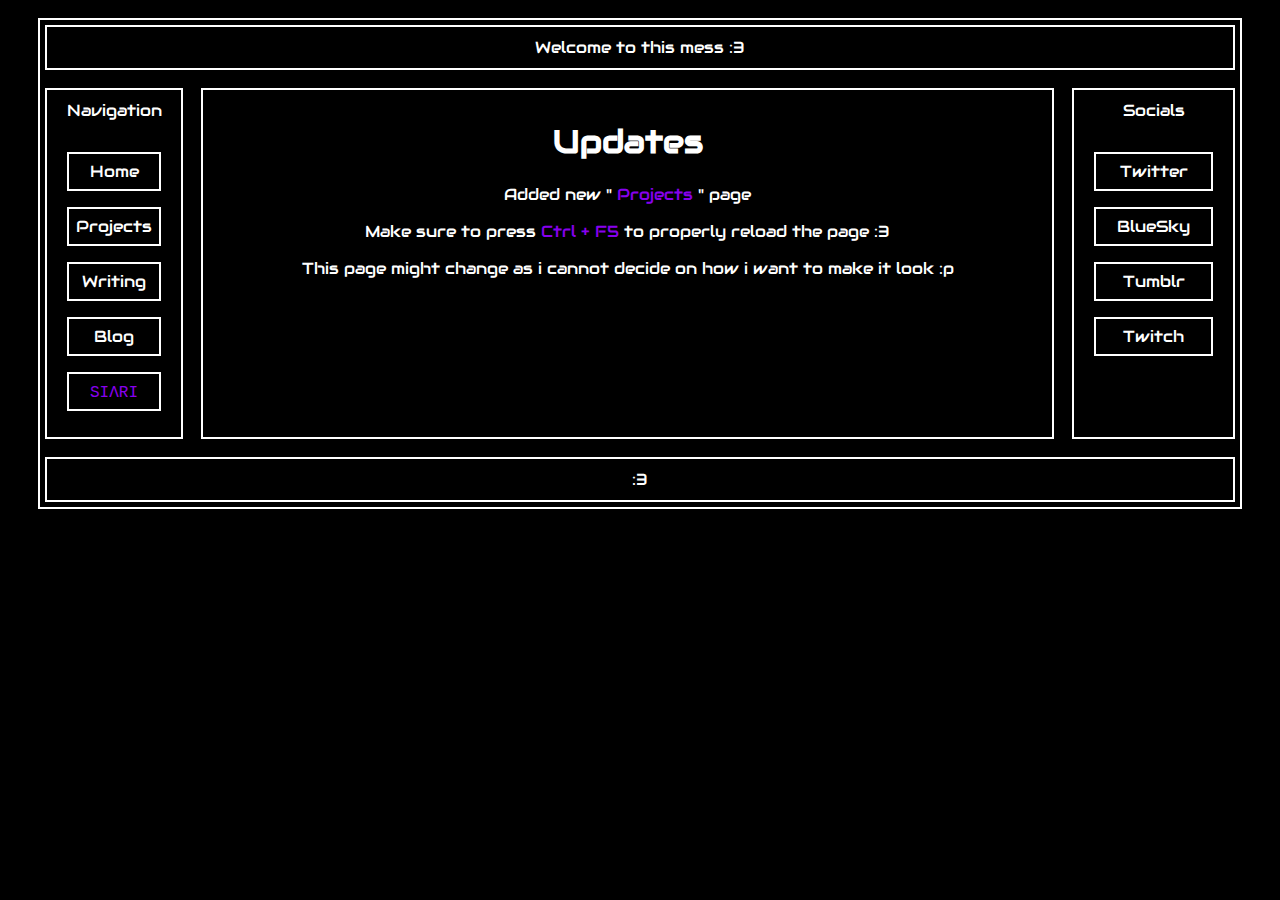
<file: index.html>
<!DOCTYPE html>
<html lang="en">
  <head>
    <meta charset="UTF-8" />
    <meta name="viewport" content="width=device-width, initial-scale=1.0" />
    <meta http-equiv="cache-control" content="no-cache" />
    <meta http-equiv="expires" content="0" />
    <meta http-equiv="pragma" content="no-cache" />

    <!--[CCS]-->
    <link rel="stylesheet" type="text/css" href="/css/config.css" />
    <link rel="stylesheet" type="text/css" href="/css/style.css" />

    <title>Oh, Hello :3</title>
  </head>
  <body>
    <section class="layout">
      <div class="header">Welcome to this mess :3</div>
      <div class="leftSide">
        Navigation
        <br /><br />
        <nav>
          <li class="nav">
            <ul class="nav-button">
              <a href="/" class="nav-link"> Home </a>
            </ul>
            <ul class="nav-button">
              <a href="/projects/" class="nav-link"> Projects </a>
            </ul>
            <ul class="nav-button">
              <a href="/wip.html" class="nav-link"> Writing </a>
            </ul>
            <ul class="nav-button">
              <a href="/wip.html" class="nav-link"> Blog </a>
            </ul>
            <ul class="nav-button">
              <a
                href="/siari/"
                class="nav-link"
                style="
                  font-family: 'Courier New', Courier, monospace;
                  color: var(--highlight-color);
                "
              >
                SIΛRI
              </a>
            </ul>
          </li>
        </nav>
      </div>
      <div class="body">
        <h1>Updates</h1>
        <li style="list-style: none">
          Added new "
          <a href="/projects/" style="color: var(--highlight-color)">
            Projects </a
          >" page
          <br/>
          <p>
            Make sure to press
            <span style="color: var(--highlight-color)">Ctrl + F5</span> 
            to properly reload the page :3
          </p>
          <p>
            This page might change as i cannot decide on how i want to make it look :p 
          </p>
        </li>
      </div>
      <div class="rightSide">
        Socials
        <br /><br />
        <nav>
          <li class="nav">
            <ul class="nav-button">
              <a
                href="https://x.com/AriTechDelusion"
                class="nav-link"
                target="_blank"
              >
                Twitter
              </a>
            </ul>
            <ul class="nav-button">
              <a
                href="https://bsky.app/profile/arithecatthing.bsky.social"
                class="nav-link"
                target="_blank"
              >
                BlueSky
              </a>
            </ul>
            <ul class="nav-button">
              <a
                href="https://www.tumblr.com/arial-12px-italic-bold"
                class="nav-link"
                target="_blank"
              >
                Tumblr
              </a>
            </ul>
            <ul class="nav-button">
              <a
                href="https://www.twitch.tv/arithecatthing"
                class="nav-link"
                target="_blank"
              >
                Twitch
              </a>
            </ul>
          </li>
        </nav>
      </div>
      <div class="footer">:3</div>
    </section>
  </body>
</html>
</file>
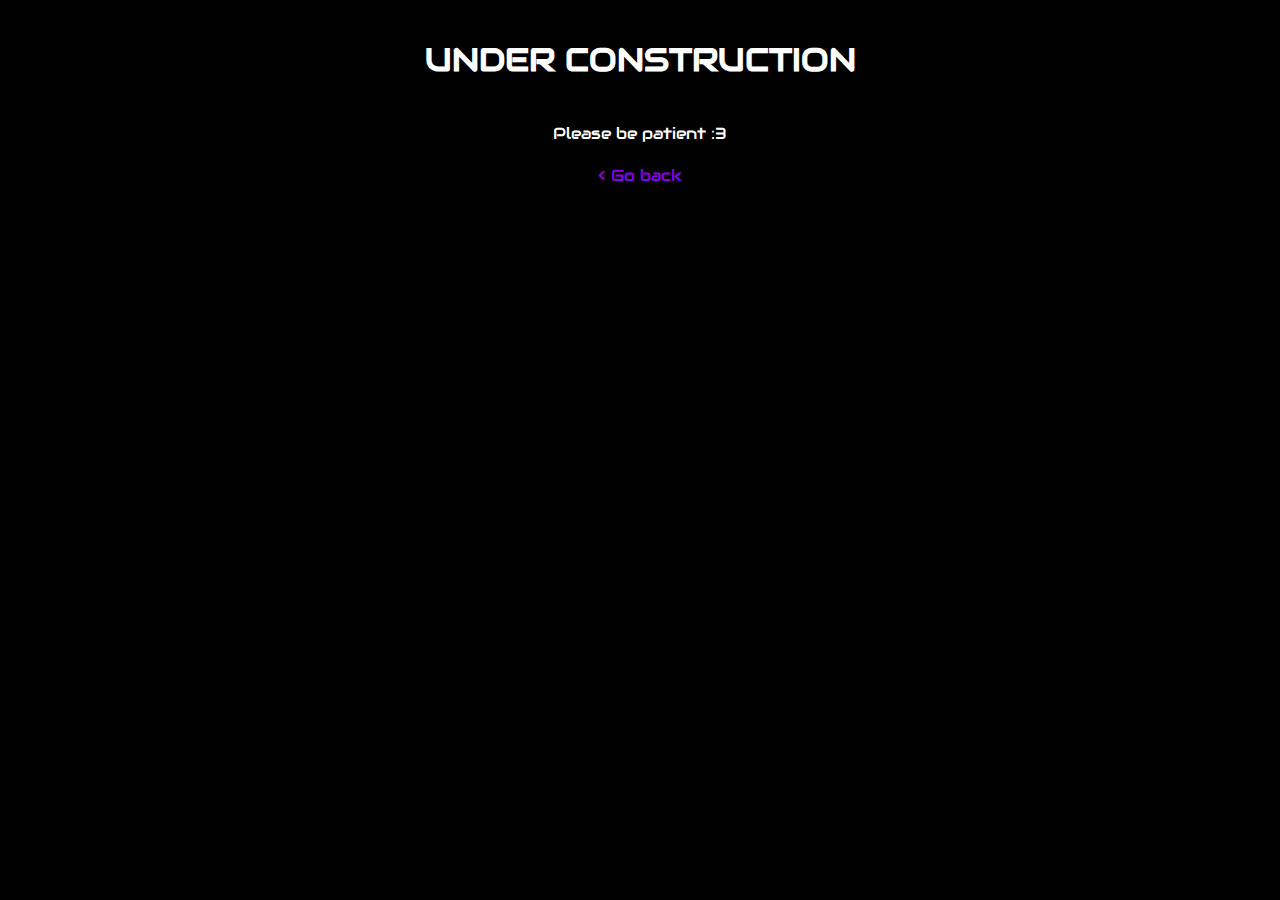
<file: projects/index.html>
<!DOCTYPE html>
<html lang="en">
<head>
    <meta charset="UTF-8">
    <meta name="viewport" content="width=device-width, initial-scale=1.0">
    <meta http-equiv="cache-control" content="no-cache" />
    <meta http-equiv="expires" content="0" />
    <meta http-equiv="pragma" content="no-cache" />

    <title>Projects</title>

    <!--[CCS]-->
    <link rel="stylesheet" type="text/css" href="/css/config.css">
    <link rel="stylesheet" type="text/css" href="/css/style.css">

</head>
<body style="display: block;">
    <h1>
        UNDER CONSTRUCTION
    </h1>
    <br>
    Please be patient :3
    <br>
    <br>
    <a href="/" style="color: var(--highlight-color);">< Go back</a>
</body>
</html>
</file>
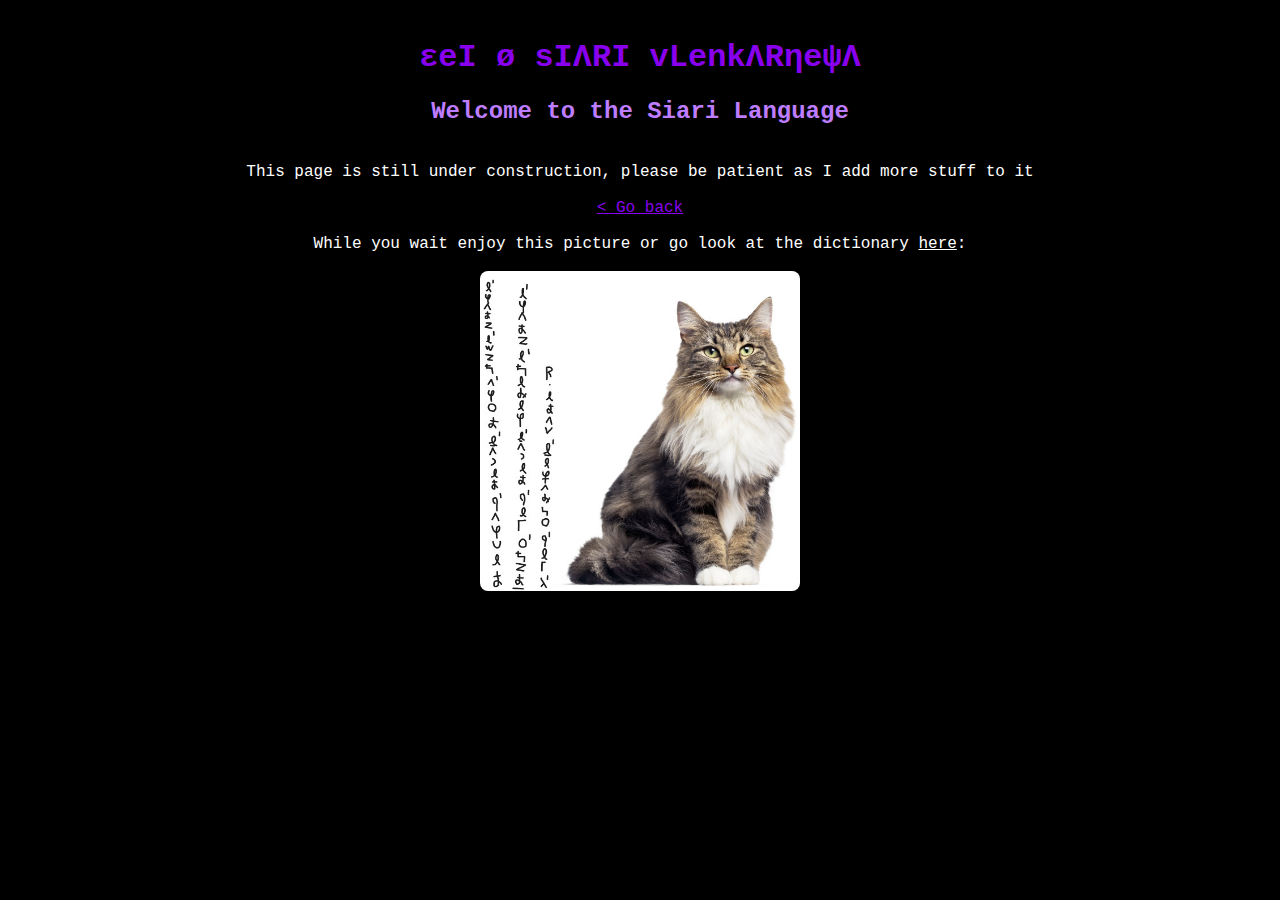
<file: siari/index.html>
<!DOCTYPE html>
<html lang="en">
<head>
    <meta charset="UTF-8">
    <meta name="viewport" content="width=device-width, initial-scale=1.0">
    <meta http-equiv="cache-control" content="no-cache" />
    <meta http-equiv="expires" content="0" />
    <meta http-equiv="pragma" content="no-cache" />

    <title>SIΛRI</title>

    <!--[CCS]-->
    <link rel="stylesheet" type="text/css" href="/css/config.css">
    <link rel="stylesheet" type="text/css" href="/css/siari.css">
    <link rel="stylesheet" type="text/css" href="/css/images.css">

</head>
<body style="display: block;">
    <h1 class="siari_title">
        εeI ø sIΛRI vLenkΛRηeψΛ
    </h1>
    <h2 class="siari_subtitle">
        Welcome to the Siari Language
    </h2>
    <br>
        This page is still under construction, please be patient as I add more stuff to it
    <br>
    <br>
    <a href="/" style="color: var(--highlight-color);">
        < Go back
    </a>
    <br>
    <br>
    While you wait enjoy this picture or go look at the dictionary <a href="https://lexiconga.com/336204160">here</a>:
    <br>
    <br>
    <img src="/assets/img/siari_cat.jpg" alt="Siari Cat" class="img_siari_cat">
    <br>
    
</body>
</html>
</file>
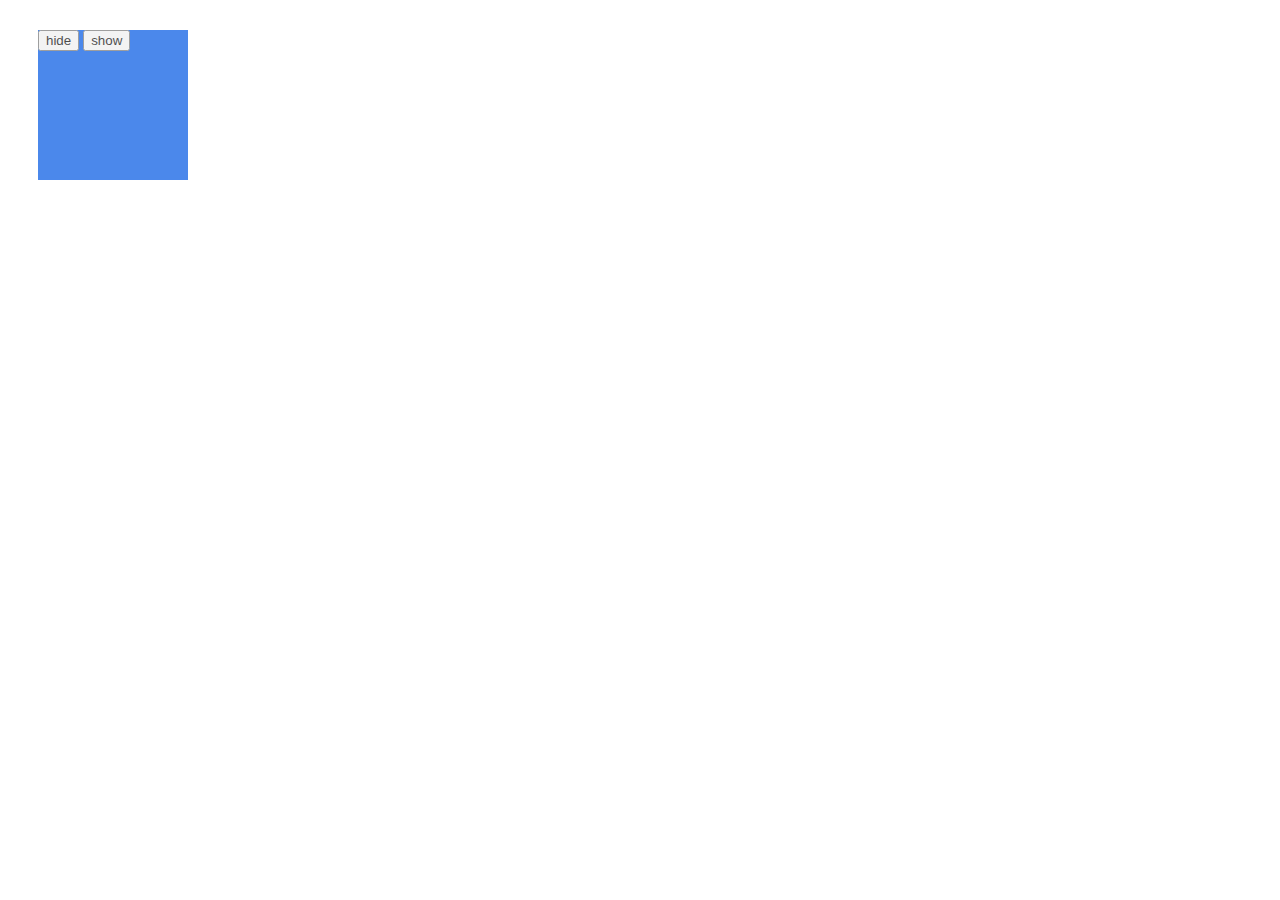
<file: _testing/overlap.html>
<!DOCTYPE html>
<html>
  <head>
    <title>Title of the document</title>
    <style>
      @keyframes test {
        from {opacity: 0%;};
        to {opacity: 100%;}
      }

      .container {
        width: 150px;
        height: 150px;
        position: relative;
        margin: 30px;
      }
      .box {
        width: 100%;
        height: 100%;
        position: absolute;
        top: 0;
        left: 0;
        opacity: 0.7;
        background: #0057e3;
      }
      .overlay {
        display: none;
        z-index: 9;
        margin: 30px;
        background: #009938;

      }
    </style>
  </head>
  <body>
    <div class="container">
      <div class="box" id="box">
        <button onclick="hide_element()">hide</button>
        <button onclick="show_element()">show</button>
      </div>
      <div class="box overlay" id="overlay"></div>
    </div>

    <script src="scripts.js"></script>
  </body>
</html>
</file>
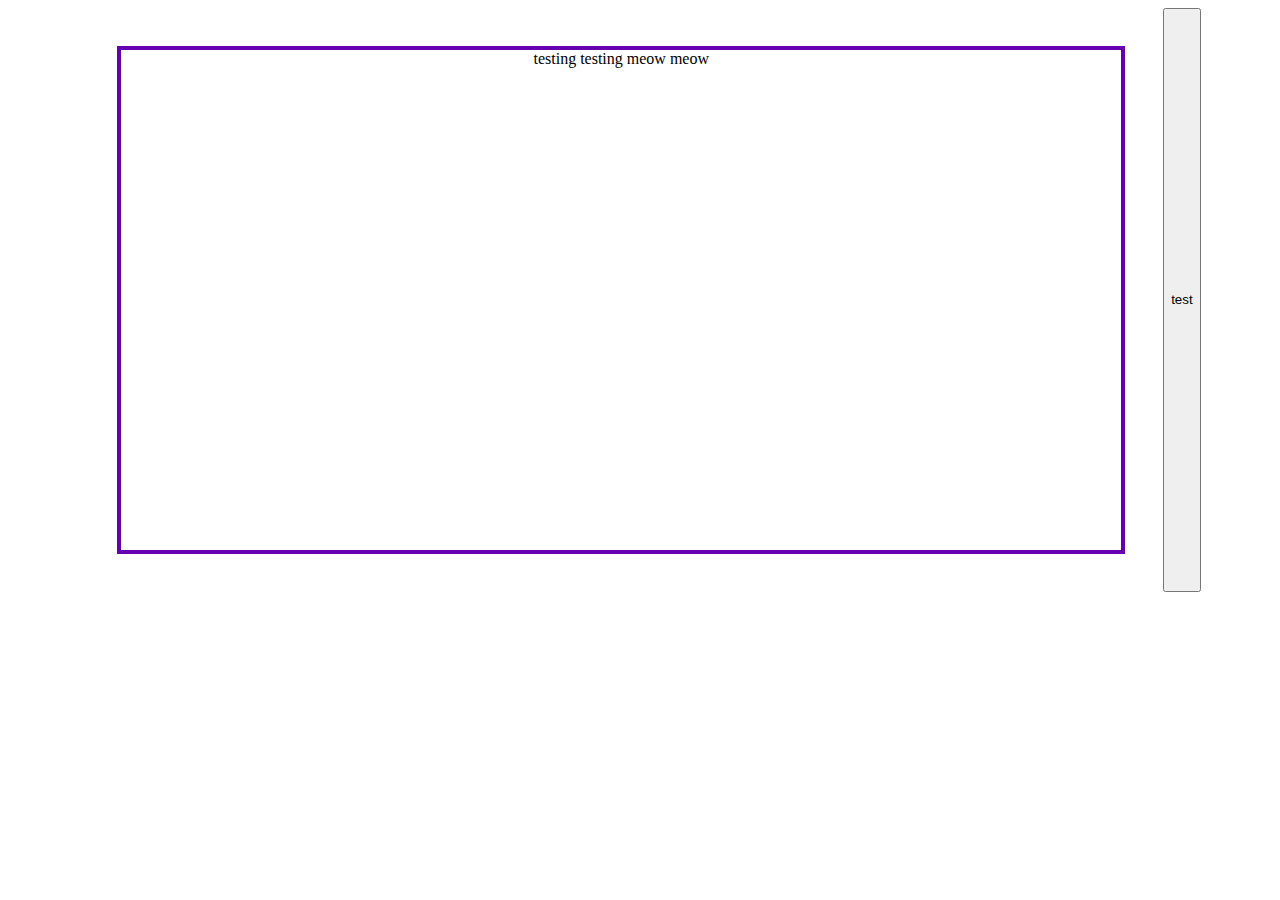
<file: _testing/testing.html>
<!DOCTYPE html>
<html lang="en">
<head>
    <meta charset="UTF-8">
    <meta name="viewport" content="width=device-width, initial-scale=1.0">
    <title>Document</title>
    <link rel="stylesheet" href="style.css">
    
</head>
<body>
    <div class="main">
        <div class="frame" id="frame">
            testing testing meow meow
            
        </div>
        <button onclick="hide()">test</button>
    </div>

    <script src="scripts.js"></script>
</body>
</html>
</file>
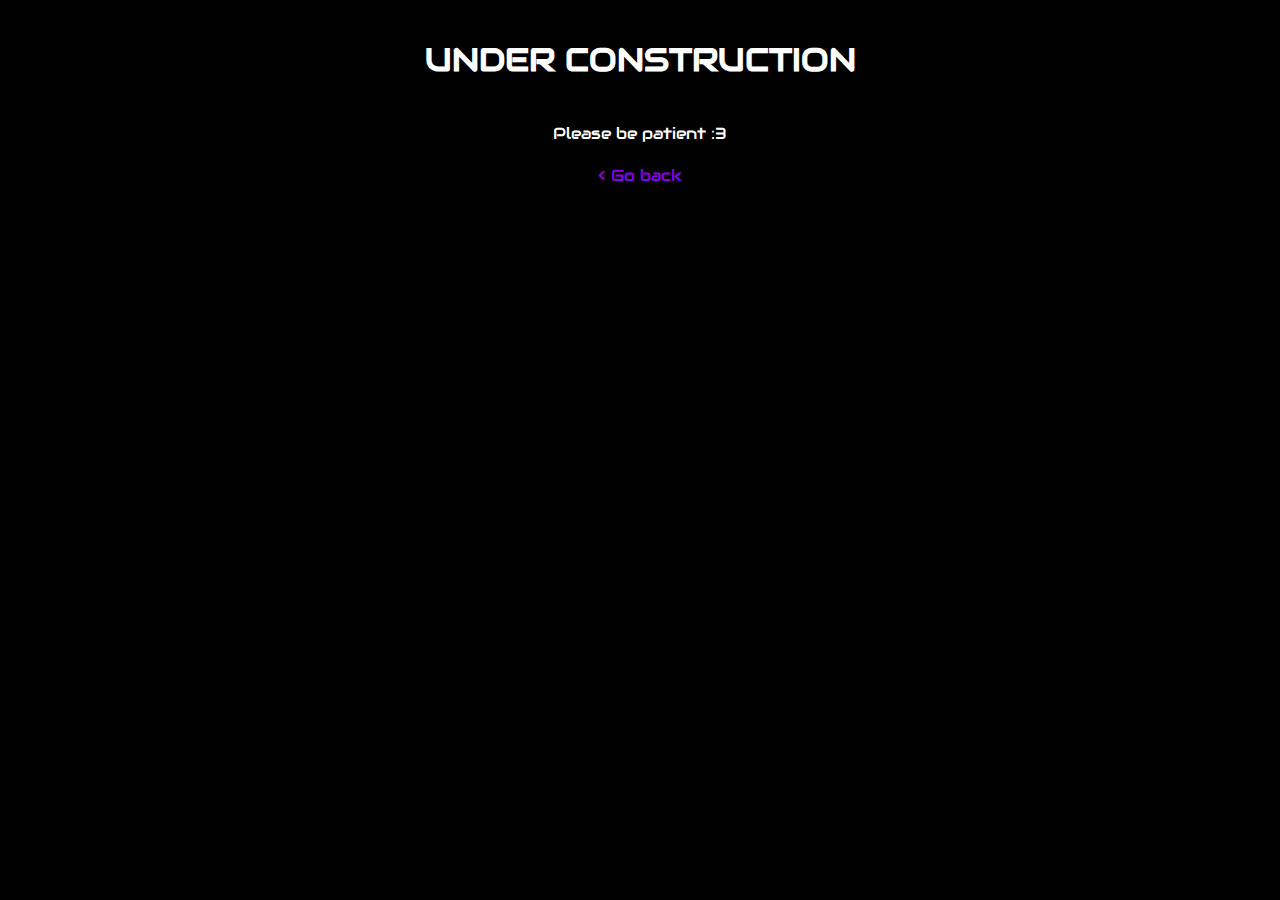
<file: projects/projects.html>
<!DOCTYPE html>
<html lang="en">
<head>
    <meta charset="UTF-8">
    <meta name="viewport" content="width=device-width, initial-scale=1.0">
    <meta http-equiv="cache-control" content="no-cache" />
    <meta http-equiv="expires" content="0" />
    <meta http-equiv="pragma" content="no-cache" />

    <title>Projects</title>

    <!--[CCS]-->
    <link rel="stylesheet" type="text/css" href="/css/config.css">
    <link rel="stylesheet" type="text/css" href="/css/style.css">

</head>
<body style="display: block;">
    <h1>
        UNDER CONSTRUCTION
    </h1>
    <br>
    Please be patient :3
    <br>
    <br>
    <a href="/index.html" style="color: var(--highlight-color);">< Go back</a>
</body>
</html>
</file>
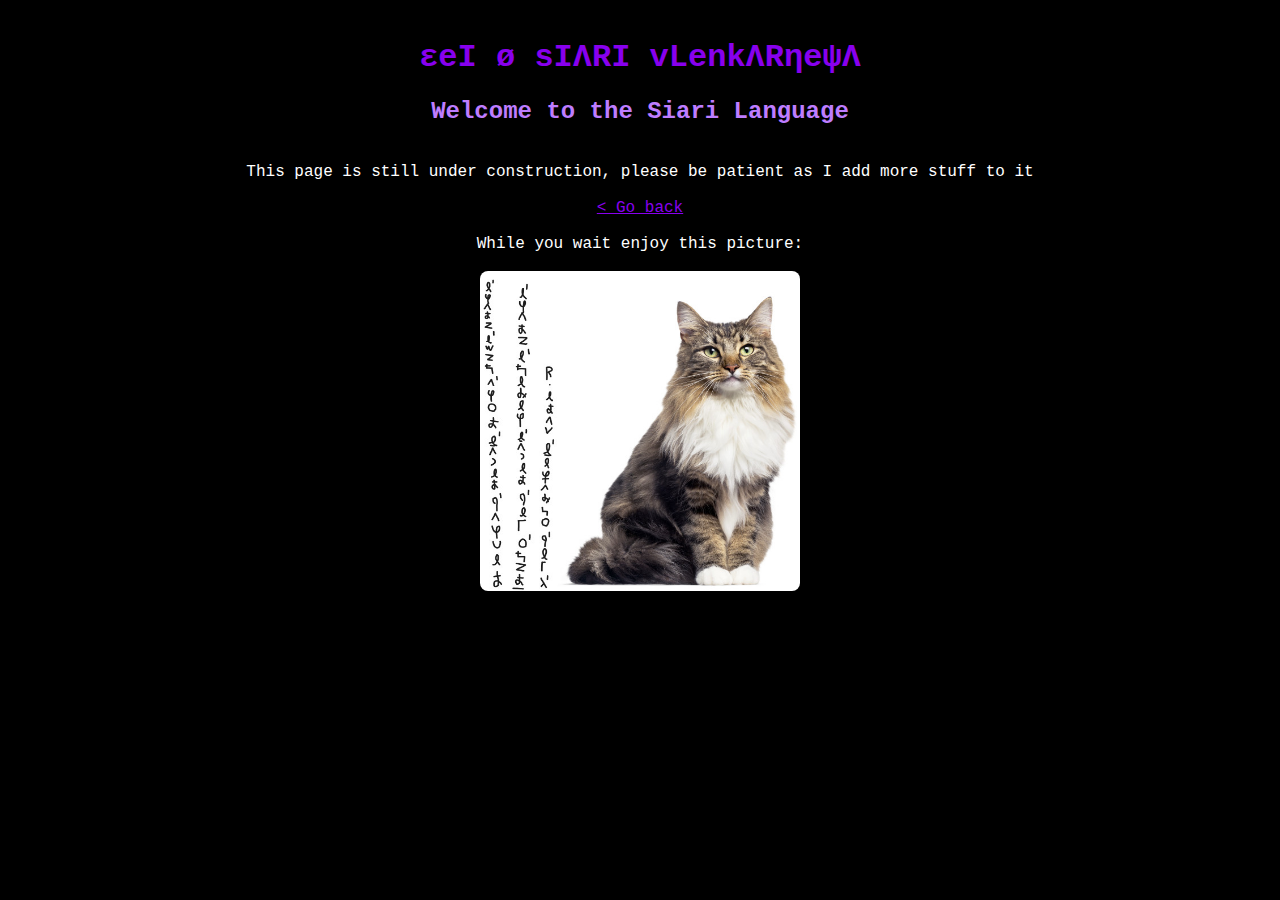
<file: siari/siari.html>
<!DOCTYPE html>
<html lang="en">
<head>
    <meta charset="UTF-8">
    <meta name="viewport" content="width=device-width, initial-scale=1.0">
    <meta http-equiv="cache-control" content="no-cache" />
    <meta http-equiv="expires" content="0" />
    <meta http-equiv="pragma" content="no-cache" />

    <title>SIΛRI</title>

    <!--[CCS]-->
    <link rel="stylesheet" type="text/css" href="/css/config.css">
    <link rel="stylesheet" type="text/css" href="/css/siari.css">
    <link rel="stylesheet" type="text/css" href="/css/images.css">

</head>
<body style="display: block;">
    <h1 class="siari_title">
        εeI ø sIΛRI vLenkΛRηeψΛ
    </h1>
    <h2 class="siari_subtitle">
        Welcome to the Siari Language
    </h2>
    <br>
        This page is still under construction, please be patient as I add more stuff to it
    <br>
    <br>
    <a href="/index.html" style="color: var(--highlight-color);">
        < Go back
    </a>
    <br>
    <br>
    While you wait enjoy this picture:
    <br>
    <br>
    <img src="/assets/img/siari_cat.jpg" alt="Siari Cat" class="img_siari_cat">
    <br>
    
</body>
</html>
</file>
<file: css/config.css>
:root {

    --bg-color          : #000;
    --bg-color-alt      : #330050;
    --font-color        : #fff;
    --border-color      : #6600af;
    --highlight-color   : #8800ee;
    --highlight-light   : #be7dff;
    
}

@font-face {
    font-family: "Audiowide";
    src:    url(/fonts/audiowide/Audiowide-Regular.woff)    format('woff'),
            url(/fonts/audiowide/Audiowide-Regular.ttf)     format('truetype');
    
}
@font-face {
    font-family: "Cascadia";
    src:    url(/fonts/Cascadia/CascadiaMono.ttf)           format('truetype');
}

ul {
    list-style-type:    none;
    margin:             0px;
    padding:            0px;
}
</file>
<file: css/style.css>
html {
    margin:     0;
    padding:    0;    
    
}
* {
    color:              white;
    background-color:   var(--bg-color);
    font-family:        "Audiowide", monospace;
    justify-content:    center;
    text-align:         center;
}
body {
    display:            flex;
    justify-content:    center;
    text-align:         center;
    padding:            10px;
}
.layout {
    display:    grid;
    grid:

      "header   header  header"     auto
      "leftSide body    rightSide"  1fr
      "footer   footer  footer"     auto
      / 0.1fr   1fr     0.2fr;

    gap:        8px;
    border:     2px solid;
    width:      75rem;
    max-width:  80rem;
    min-width: 20rem;
    
}

a { text-decoration: none; }

.header { 
    grid-area:  header; 
    border:     2px solid;
    padding:    10px;
    margin:     5px;
}

.leftSide { 
    grid-area:  leftSide; 
    border:     2px solid;
    padding:    10px;
    margin:     5px;
}
.nav {
    list-style:         none;
    justify-content:    center;
    margin:             10px;
}
.nav-button {
    border:     2px solid;
    margin:     0px 0px 1rem 0px;
    padding:    7px;
} 



.body { 
    grid-area:  body; 
    border:     2px solid;
    padding:    10px;
    margin:     5px;
}
.rightSide { 
    grid-area:  rightSide; 
    border:     2px solid;
    padding:    10px;
    margin:     5px;
}
.footer { 
    grid-area:  footer; 
    border:     2px solid;
    padding:    10px;
    margin:     5px;
}
</file>
<file: css/siari.css>
html {
    margin: 0;
    padding: 0;

}

* {
    color: white;
    background-color: var(--bg-color);
    font-family: 'Courier New', Courier, monospace;
    justify-content: center;
    text-align: center;
}

body {
    display: flex;
    justify-content: center;
    text-align: center;
    padding: 10px;
}

.siari_title {
    font-size: 2rem;
    font-weight: bold;
    color: var(--highlight-color);

}

.siari_subtitle {
    font-size: 1.5rem;
    font-weight: bold;
    color: var(--highlight-light);
}
</file>
<file: css/images.css>
.img_siari_cat {
    
    width: 20rem;
    height: 20rem;
    border-radius: 0.5rem;
}
</file>
<file: _testing/style.css>
:root {

    --bg-color          : #000;
    --bg-color-alt      : #330050;
    --font-color        : #fff;
    --border-color      : #6600af;
    --highlight-color   : #8800ee;
    --highlight-light   : #be7dff;
    
}

.main {
    display: flex;
    align-content: center;
    justify-content: center;

}

.frame {
    
    text-align: center;
    border-color: var(--border-color);
    border-style: solid;
    border-width: 4px;
    width: 1000px;
    height: 500px;
    margin: 3%;
}
</file>
